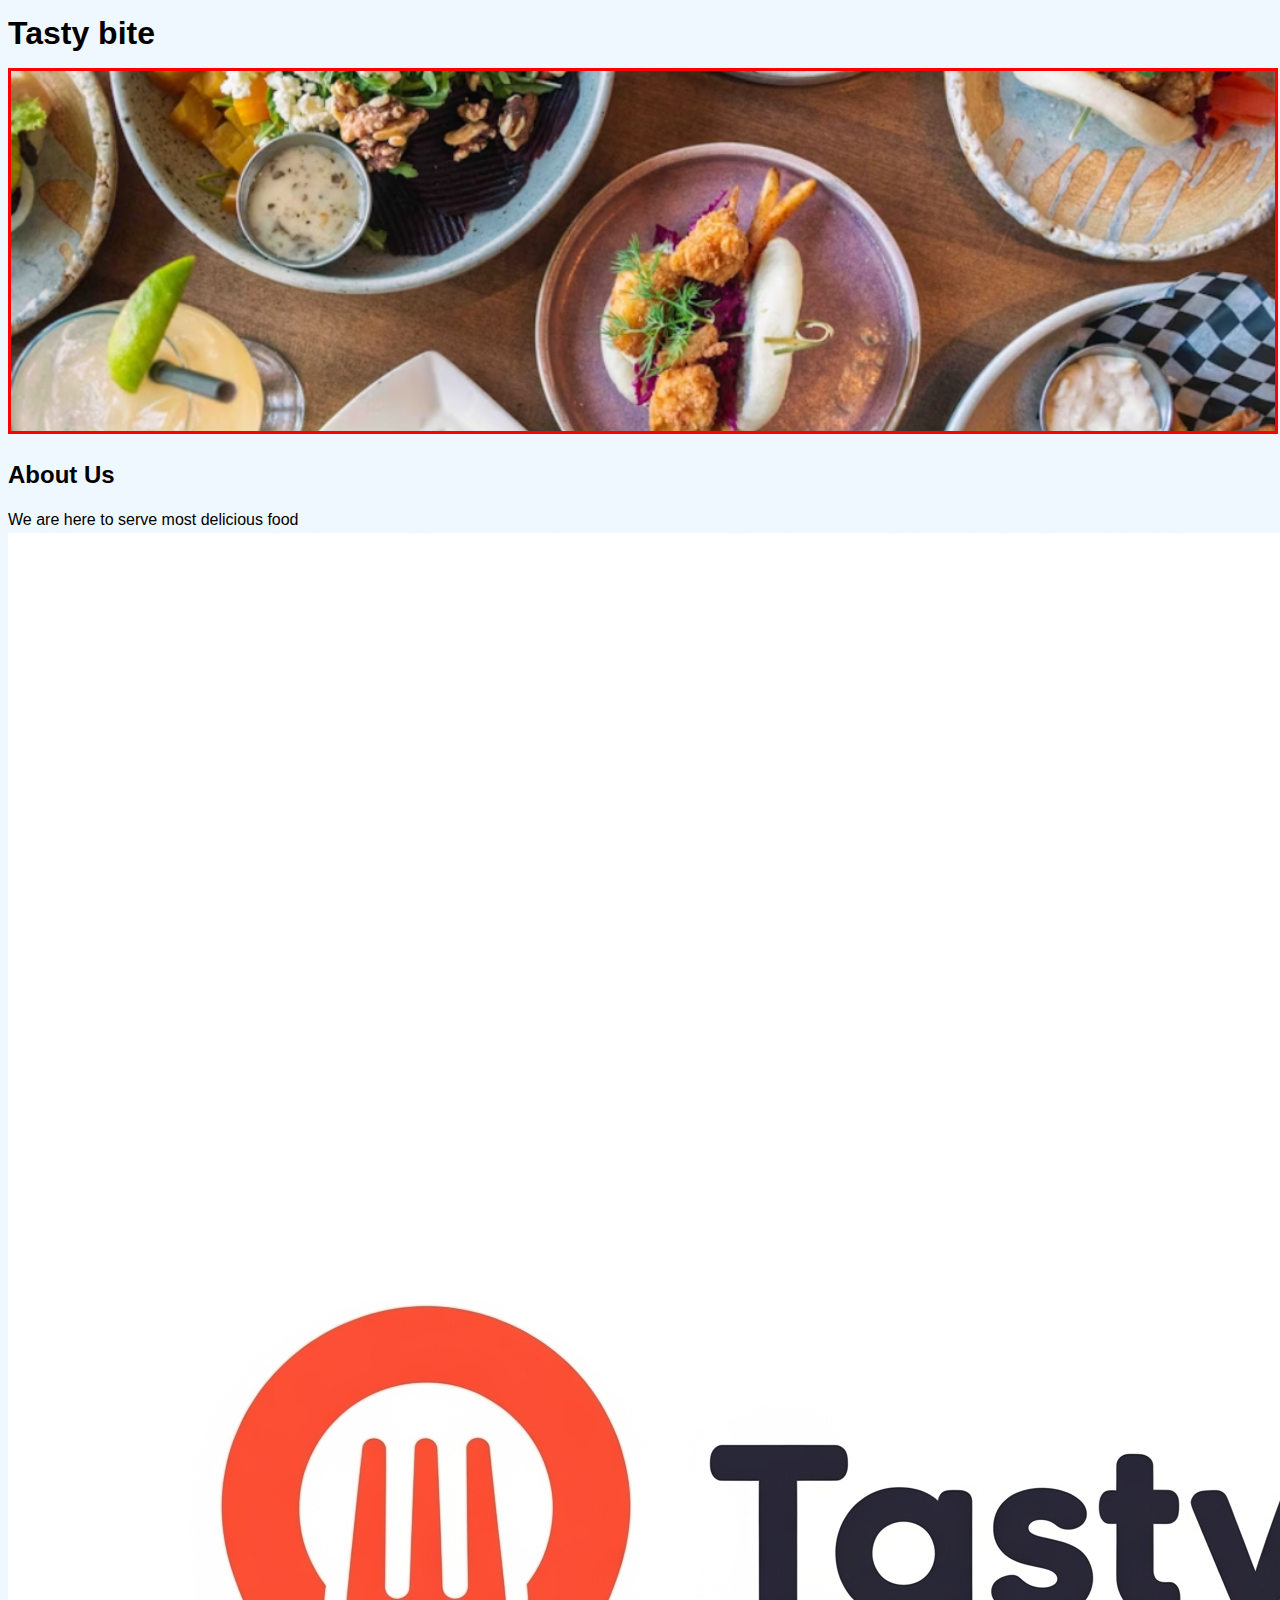
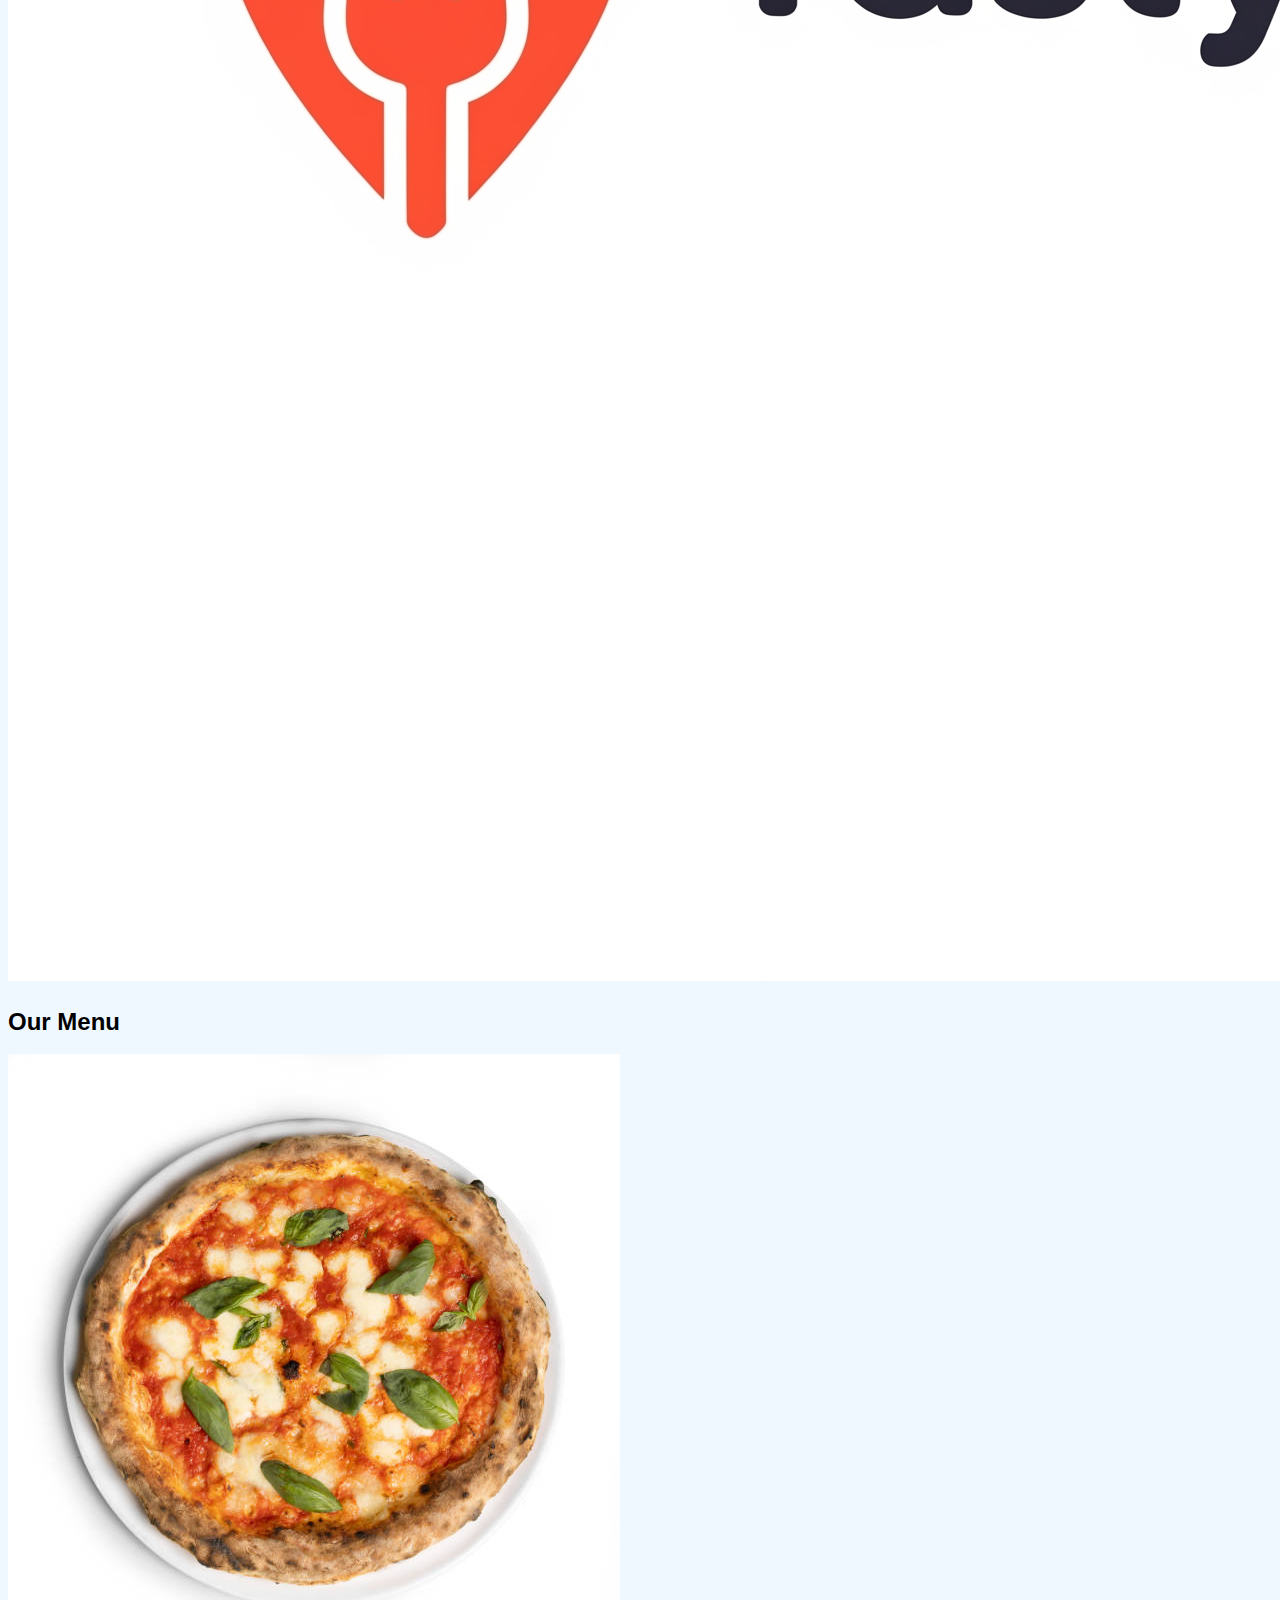
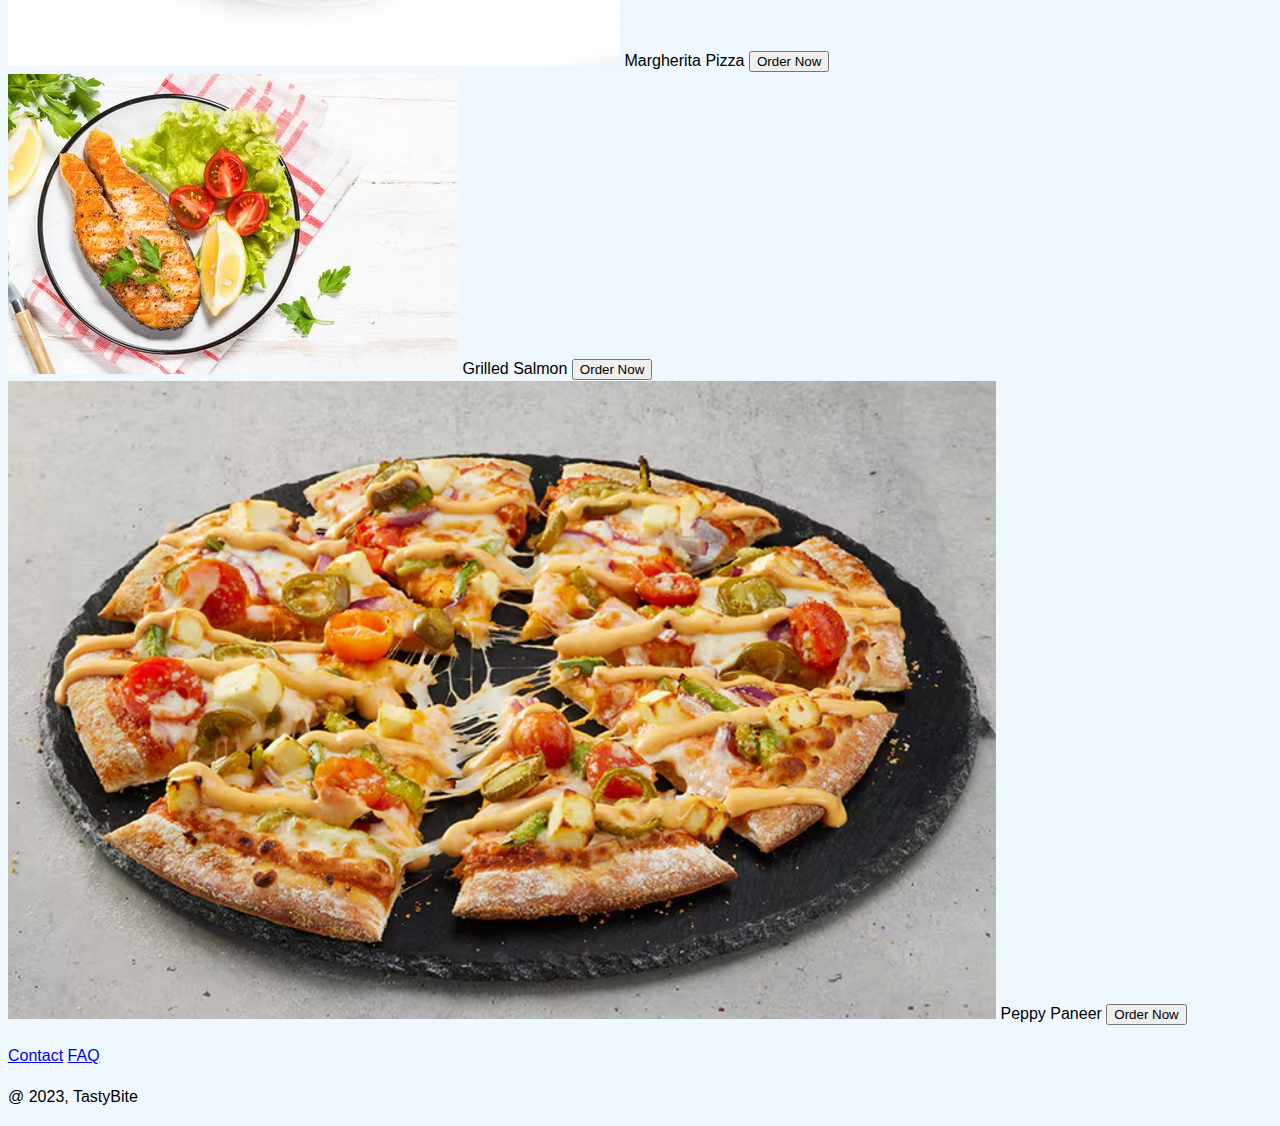
<file: index.html>
<!DOCTYPE html>
<html lang="en">
<head>
  <meta charset="UTF-8">
  <meta name="viewport" content="width=device-width, initial-scale=1.0">
  <title>Tasty Bite</title>
  <link rel="stylesheet" href="style.css">

</head>
<body>
    <header>
      <h1>Tasty bite</h1>
    </header>

    <section class="banner">
      <img src="banner.png" alt="Tasty Bite Image">
    </section>

    <section class="about-section">

      <h2>About Us</h2>
      <div class="about-content">
        <div class="about-text">We are here to serve most delicious food</div>
          <img src="logo.png" alt="Logo" class="logo">
      </div>

    </section>

    <section class="menu-section">

      <h2> Our Menu </h2>
      
      <div class="menu-item">
        <img src="pizza1.jpg" class="menu-img">
        <span class="dish-name">Margherita Pizza</span>
        <button>Order Now</button>
      </div>

      <div class="menu-item">
        <img src="pizza2.jpg" class="menu-img">
        <span class="dish-name">Grilled Salmon</span>
        <button>Order Now</button>
      </div>

      <div class="menu-item">
        <img src="pizza3.jpg" class="menu-img">
        <span class="dish-name">Peppy Paneer</span>
        <button>Order Now</button>
      </div>

    
    </section>

    <footer>
      <p><a href="#">Contact</a> <a href="#">FAQ</a> </p>
      <p> @ 2023, TastyBite</p>
    </footer>

</body>
</html>
</file>
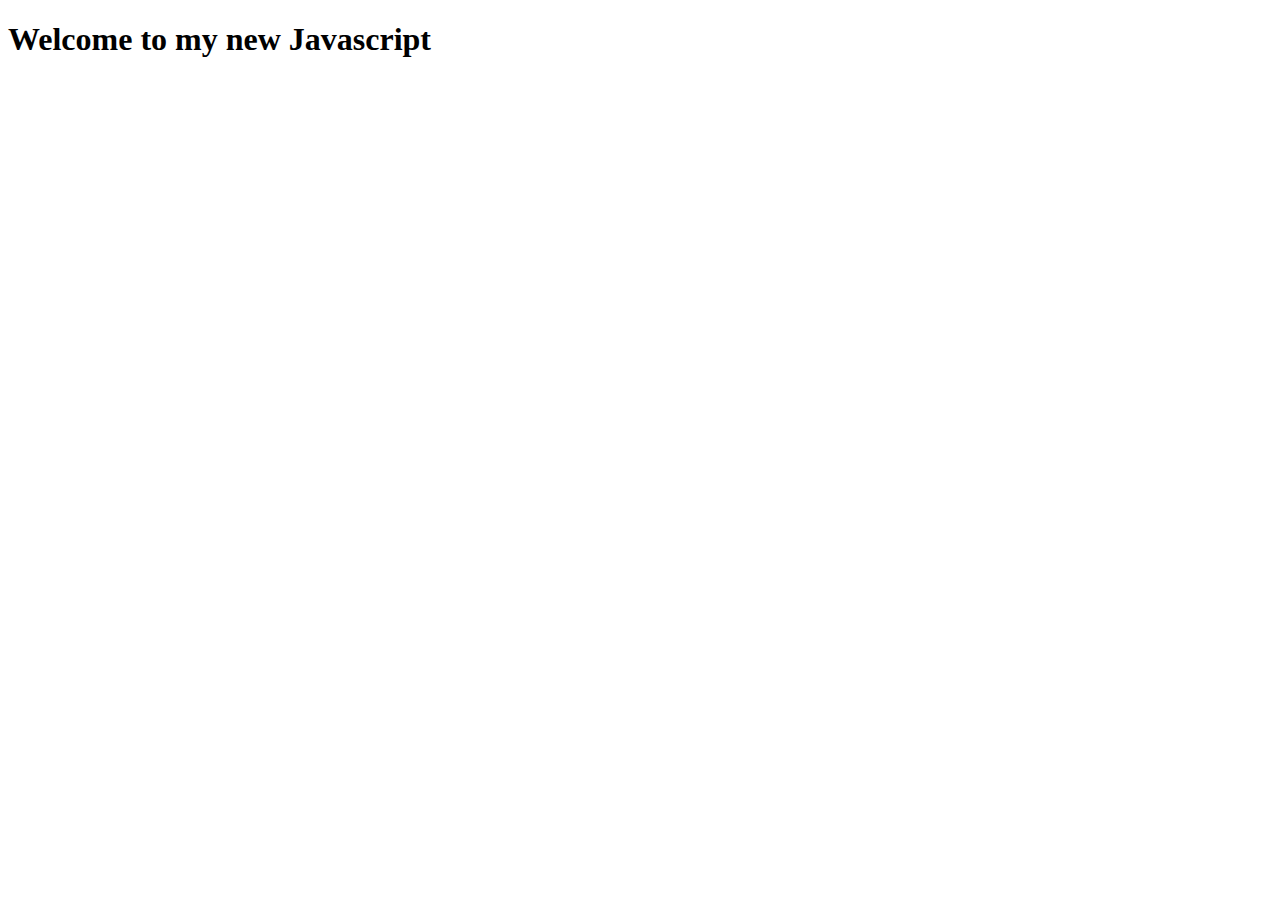
<file: Day1/step1.html>
<!DOCTYPE html>
<html lang="en">
<head>
    <meta charset="UTF-8">
    <meta name="viewport" content="width=device-width, initial-scale=1.0">
    <title>Javascript Fun</title>
    <script>
        var user = "Shahil";
        var power = 1.0;
        console.log(power * power);
    </script>
</head>
<body>
    <h1>Welcome to my new Javascript</h1>
</body>
</html>
</file>
<file: style.css>
body{
    font-family: Arial, sans-serif;
    background-color:aliceblue;
    color:black;
    line-height: 1.6em;
}

.banner img{
    width: 100%;
    height: 360px;
    object-fit: cover;
    border: 3px solid red;
}
</file>
